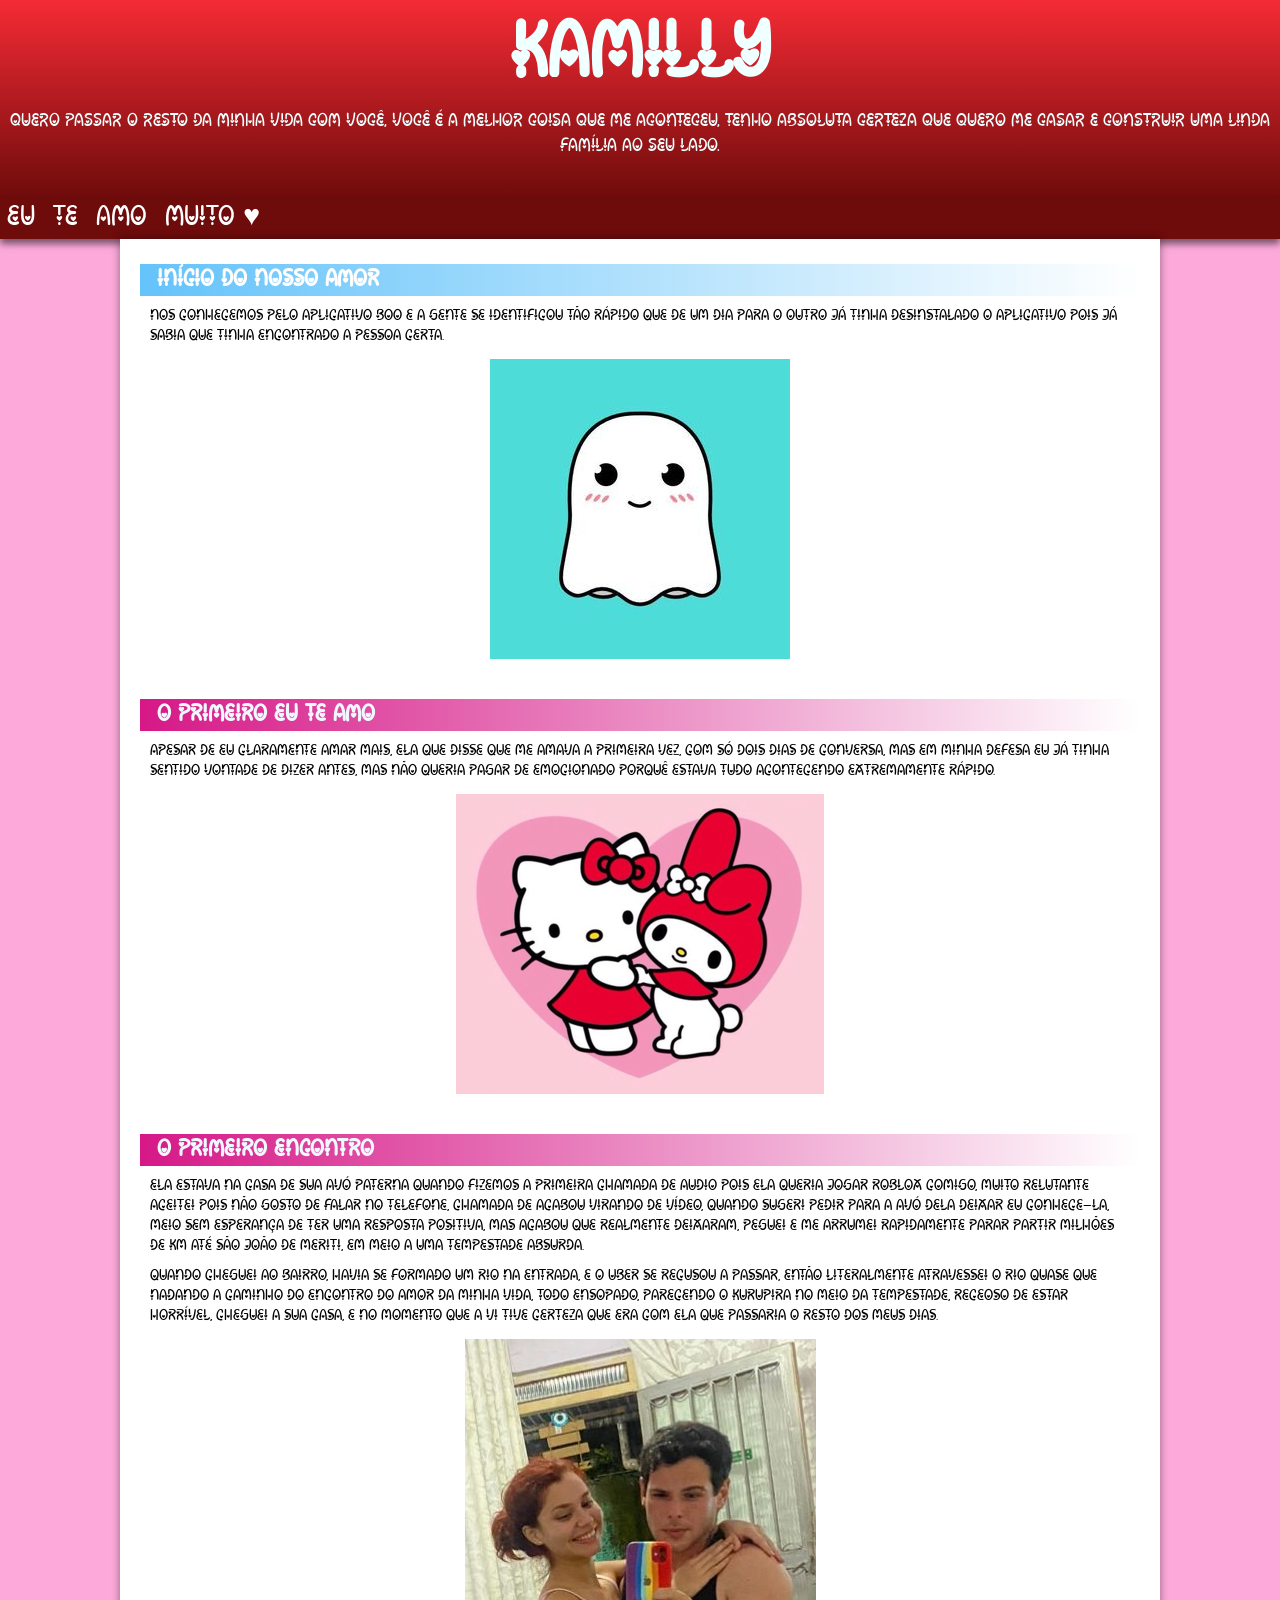
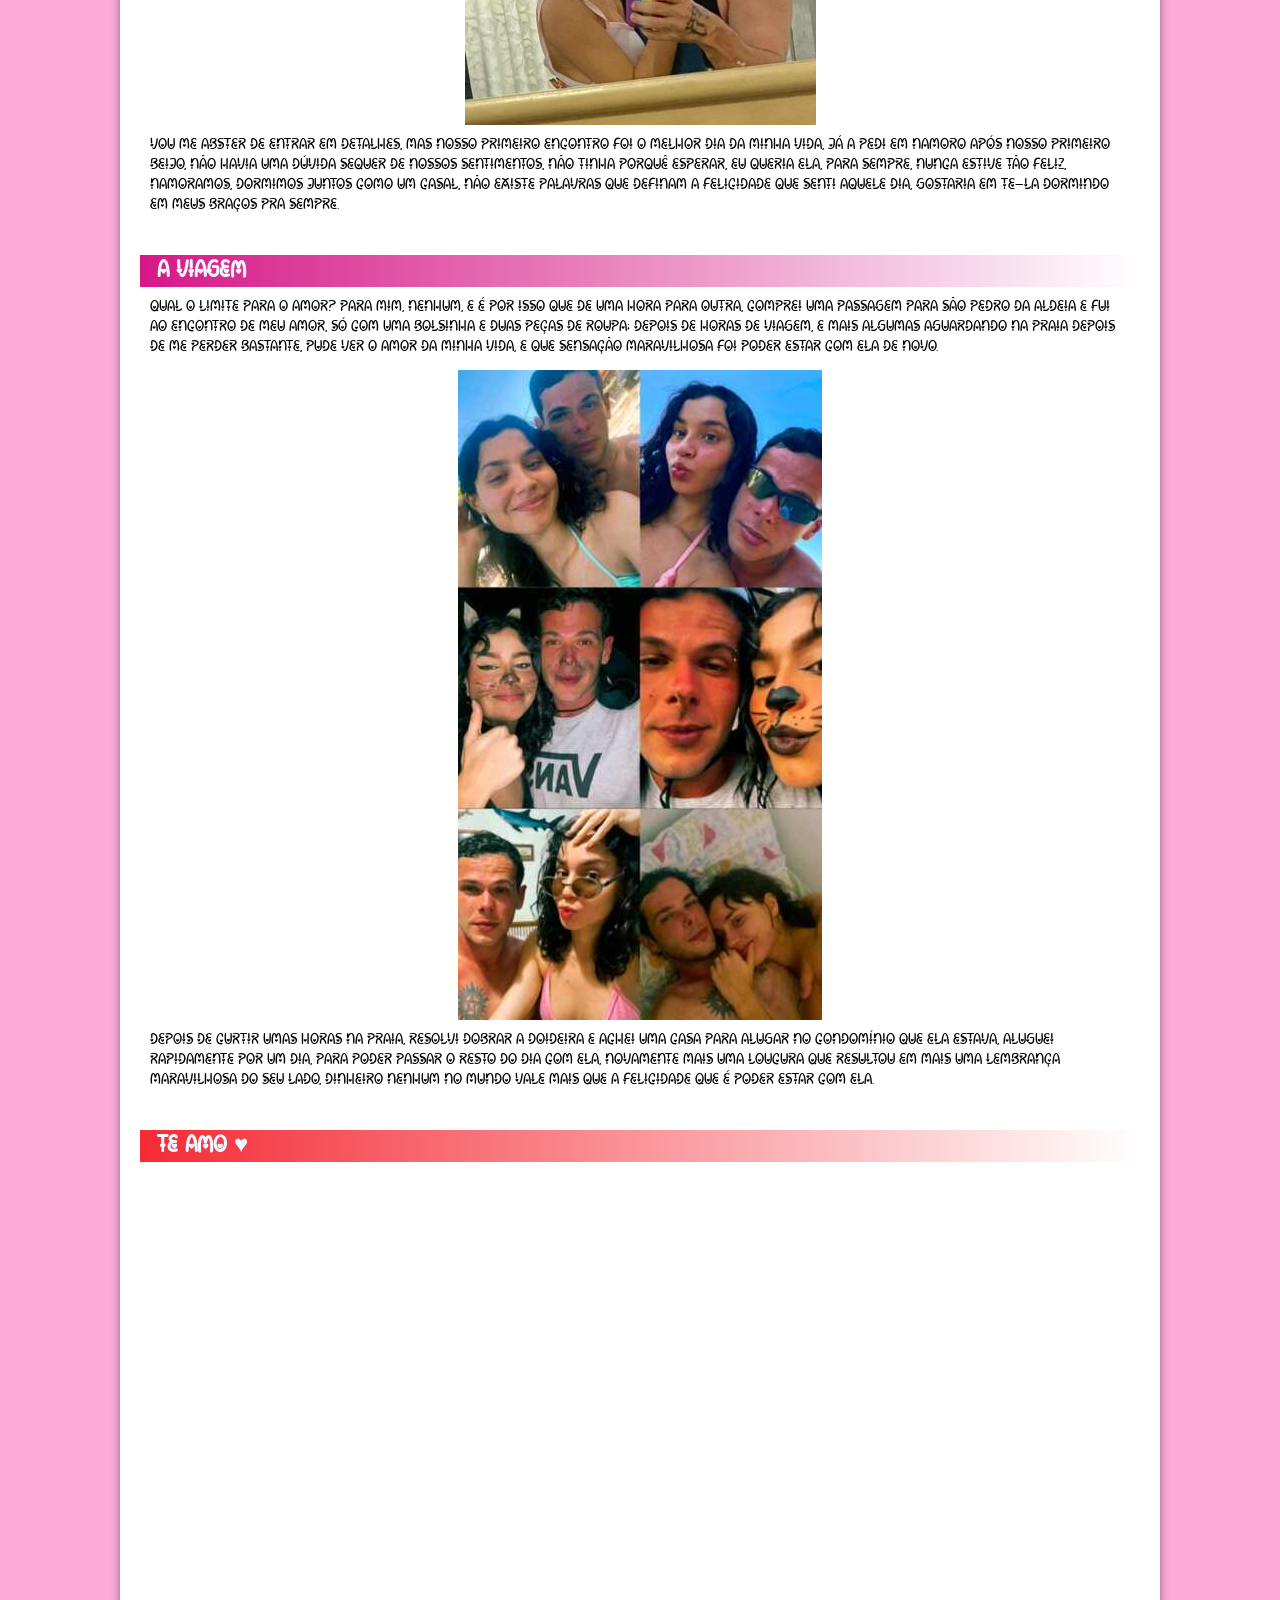
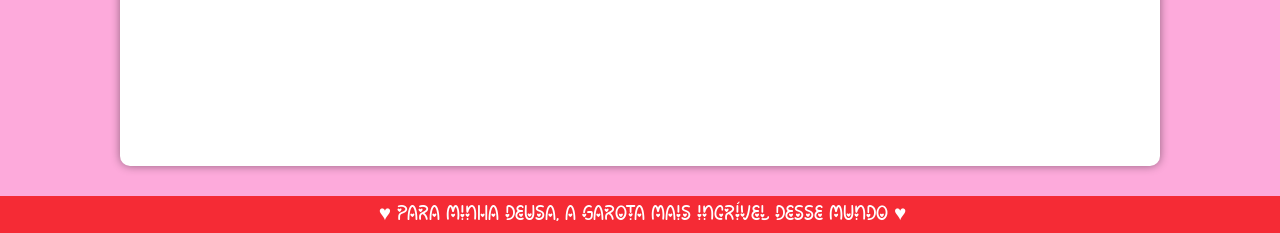
<file: index.html>
<!DOCTYPE html>
<html lang="pt-br">
<head>
    <meta charset="UTF-8">
    <meta name="viewport" content="width=device-width, initial-scale=1.0">
    <title>Meu amor</title>
    <link rel="stylesheet" href="amor.css">
    <link rel="shortcut icon" href="img/mymelody icon2.png" type="image/x-icon">
</head>
<body>
<header>
    <h1>Kamilly</h1>
    
    <p>Quero passar o resto da minha vida com você, você é a melhor coisa que me aconteceu, tenho absoluta certeza que quero me casar e construir uma linda família ao seu lado.</p>
</header>

    <nav>
        <a href="#">Eu</a>
        <a href="#">Te</a>
        <a href="#">Amo</a>
        <a href="#">Muito ♥</a>
    </nav>

<main>
    <h2 class="inicio">Início do nosso amor</h2>
    
    <p>Nos conhecemos pelo aplicativo boo e a gente se identificou tão rápido que de um dia para o outro já tinha desinstalado o aplicativo pois já sabia que tinha encontrado a pessoa certa.</p>
    
    <img src="img/boo 300.jpg" alt="boo"></img>
    
    <h2>O primeiro eu te amo</h2>
    
    <p>Apesar de eu claramente amar mais, ela que disse que me amava a primeira vez, com só dois dias de conversa, mas em minha defesa eu já tinha sentido vontade de dizer antes, mas não queria pagar de emocionado porquê estava tudo acontecendo extremamente rápido.</p>
    
    <img src="img/my melody 300.png" alt="my melody"></img>

    <h2>O primeiro encontro</h2>
    
    <p>Ela estava na casa de sua avó paterna quando fizemos a primeira chamada de audio pois ela queria jogar roblox comigo, muito relutante aceitei pois não gosto de falar no telefone, chamada de acabou virando de vídeo, quando sugeri pedir para a avó dela deixar eu conhece-la, meio sem esperança de ter uma resposta positiva, mas acabou que realmente deixaram, peguei e me arrumei rapidamente parar partir milhões de km até são joão de meriti, em meio a uma tempestade absurda.</p>

    <p>Quando cheguei ao bairro, havia se formado um rio na entrada, e o uber se recusou a passar, então literalmente atravessei o rio quase que nadando a caminho do encontro do amor da minha vida, todo ensopado, parecendo o kurupira no meio da tempestade, receoso de estar horrível, cheguei a sua casa, e no momento que a vi tive certeza que era com ela que passaria o resto dos meus dias.</p>
    
    <img src="img/us.png" alt="nós"></img>
    
    <p>Vou me abster de entrar em detalhes, mas nosso primeiro encontro foi o melhor dia da minha vida, já a pedi em namoro após nosso primeiro beijo, não havia uma dúvida sequer de nossos sentimentos, não tinha porquê esperar, eu queria ela, para sempre, nunca estive tão feliz, namoramos, dormimos juntos como um casal, não existe palavras que definam a felicidade que senti aquele dia, gostaria em te-la dormindo em meus braços pra sempre.</p>
    
    <aside>
    <h2>A viagem</h2>
        
        <p>Qual o limite para o amor? para mim, nenhum, e é por isso que de uma hora para outra, comprei uma passagem para são pedro da aldeia e fui ao encontro de meu amor, só com uma bolsinha e duas peças de roupa; Depois de horas de viagem, e mais algumas aguardando na praia depois de me perder bastante, pude ver o amor da minha vida, e que sensação maravilhosa foi poder estar com ela de novo.</p>
        
        <img src="img/nenê 650.jpg" alt="nenê"></img>

        <p>Depois de curtir umas horas na praia, resolvi dobrar a doideira e achei uma casa para alugar no condomínio que ela estava, aluguei rapidamente por um dia, para poder passar o resto do dia com ela, novamente mais uma loucura que resultou em mais uma lembrança maravilhosa do seu lado, dinheiro nenhum no mundo vale mais que a felicidade que é poder estar com ela.</p>
    </aside>

    <h2 class="teamo">Te amo ♥</h2>
    
    <div class="video"><iframe width="560" height="315" src="https://www.youtube.com/embed/oLF4gozavUs?si=Q_olSkeIIoypvCvr" title="YouTube video player" frameborder="0" allow="accelerometer; autoplay; clipboard-write; encrypted-media; gyroscope; picture-in-picture; web-share" allowfullscreen></iframe></div>
</main>
         
<footer>
    <p>♥ Para minha deusa, a garota mais incrível desse mundo ♥</p>
</footer>

</body>
</html>
</file>
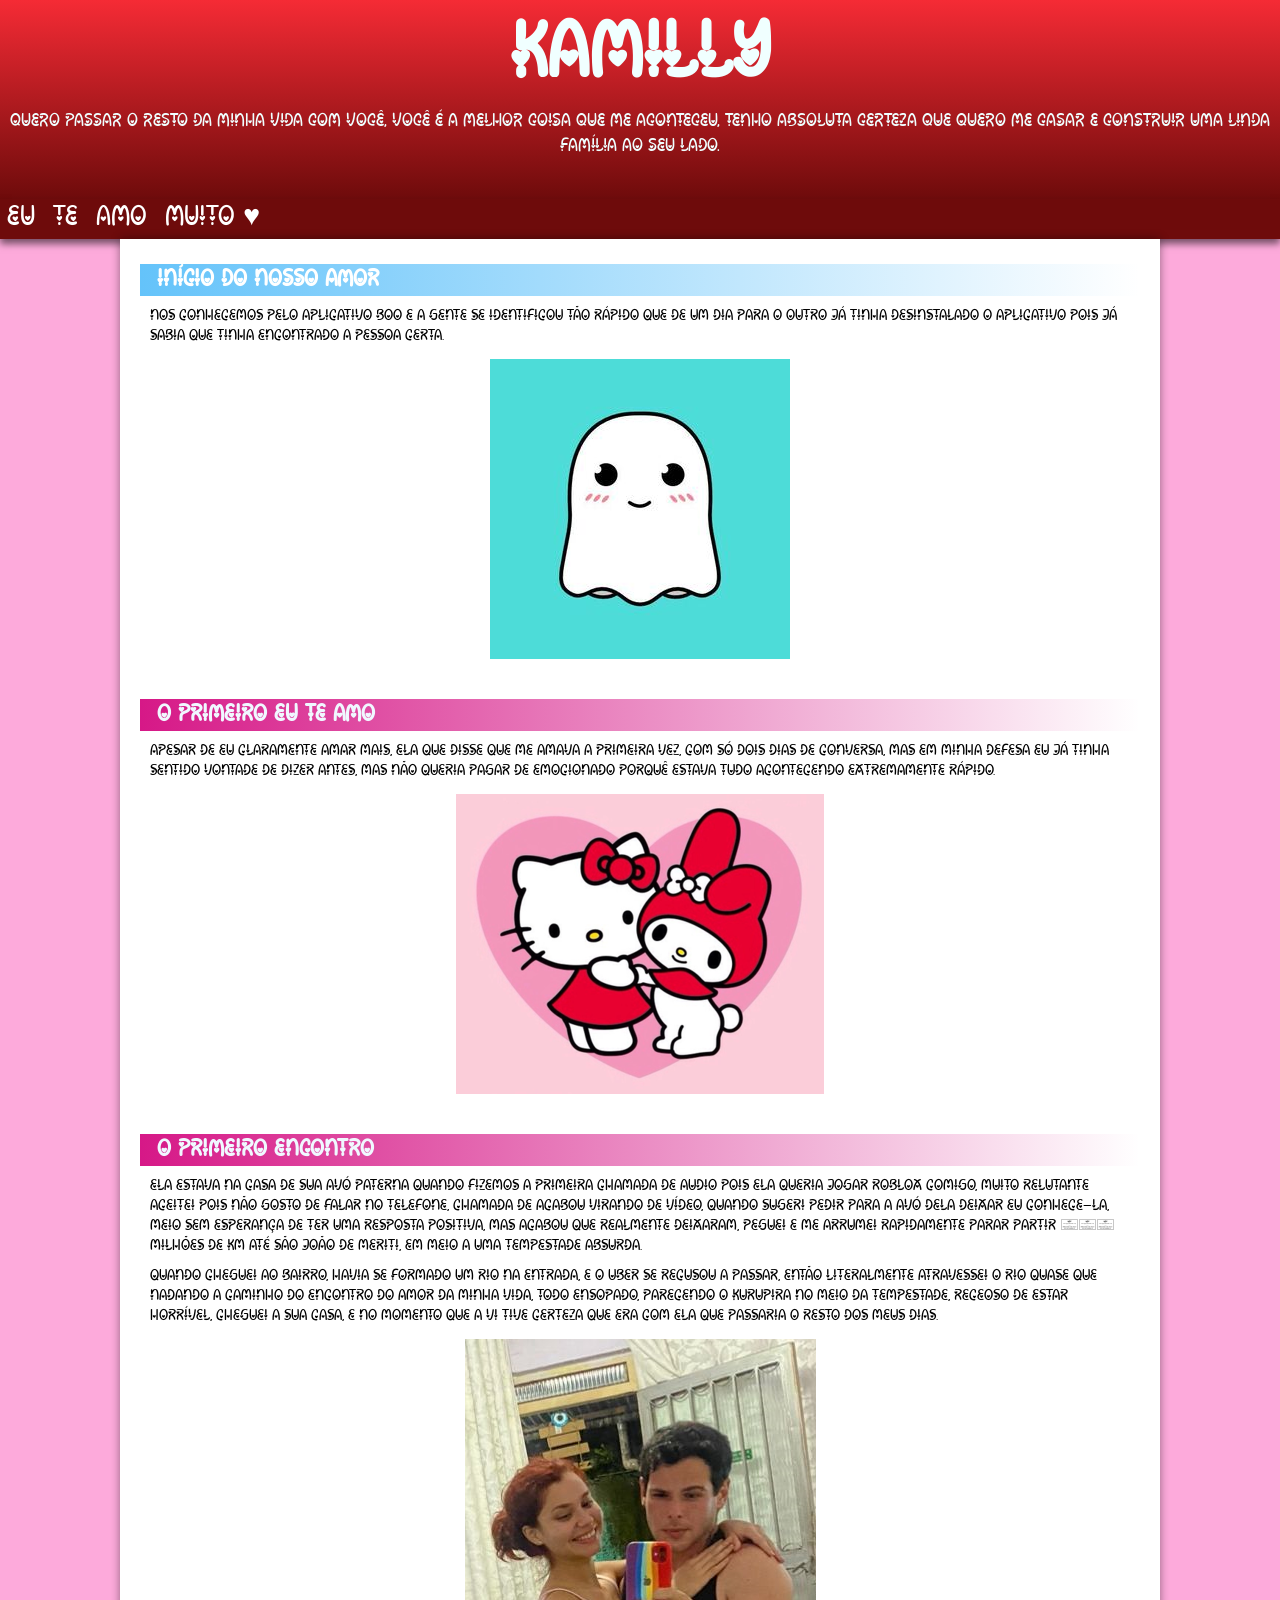
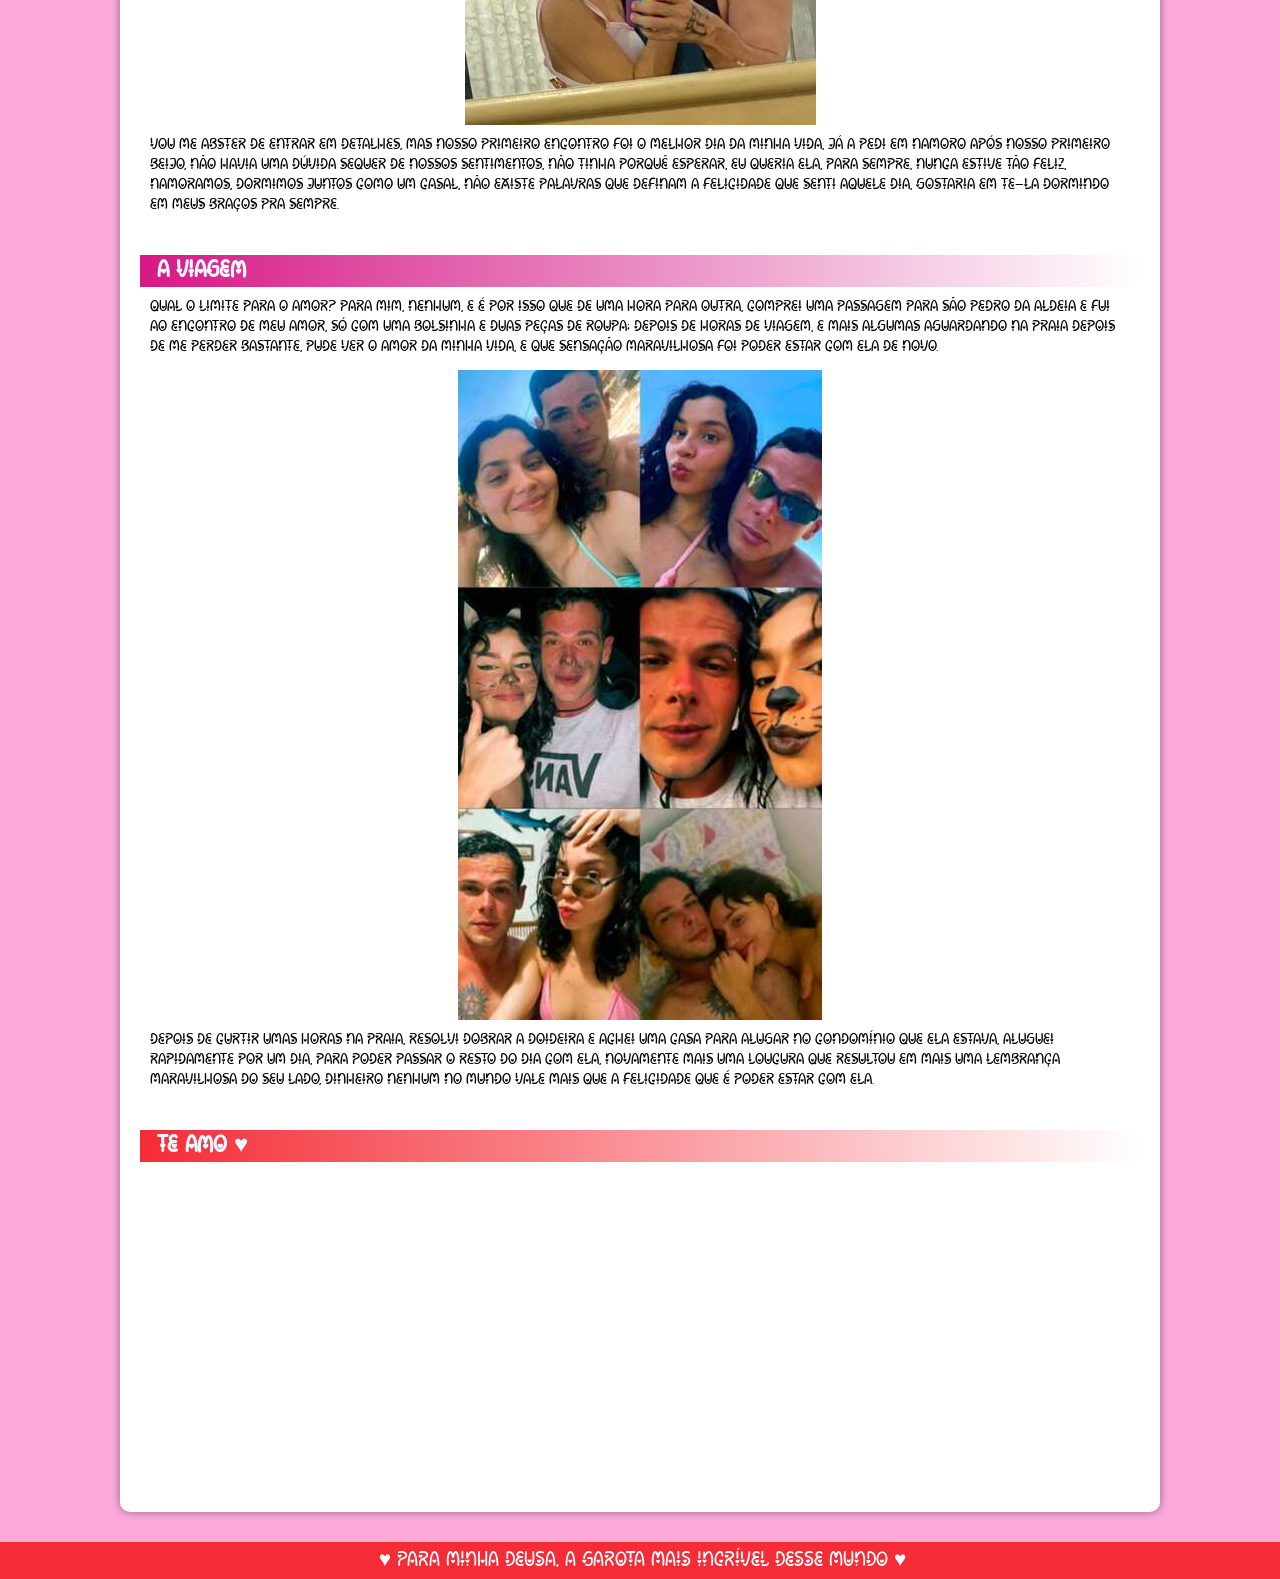
<file: index.html.html>
<!DOCTYPE html>
<html lang="pt-br">
<head>
    <meta charset="UTF-8">
    <meta name="viewport" content="width=device-width, initial-scale=1.0">
    <title>Meu amor</title>
    <link rel="stylesheet" href="amor.css">
    <link rel="shortcut icon" href="img/mymelody icon2.png" type="image/x-icon">
</head>
<body>
<header>
    <h1>Kamilly</h1>
    
    <p>Quero passar o resto da minha vida com você, você é a melhor coisa que me aconteceu, tenho absoluta certeza que quero me casar e construir uma linda família ao seu lado.</p>
</header>

    <nav>
        <a href="#">Eu</a>
        <a href="#">Te</a>
        <a href="#">Amo</a>
        <a href="#">Muito ♥</a>
    </nav>

<main>
    <h2 class="inicio">Início do nosso amor</h2>
    
    <p>Nos conhecemos pelo aplicativo boo e a gente se identificou tão rápido que de um dia para o outro já tinha desinstalado o aplicativo pois já sabia que tinha encontrado a pessoa certa.</p>
    
    <img src="img/boo 300.jpg" alt="boo"></img>
    
    <h2>O primeiro eu te amo</h2>
    
    <p>Apesar de eu claramente amar mais, ela que disse que me amava a primeira vez, com só dois dias de conversa, mas em minha defesa eu já tinha sentido vontade de dizer antes, mas não queria pagar de emocionado porquê estava tudo acontecendo extremamente rápido.</p>
    
    <img src="img/my melody 300.png" alt="my melody"></img>

    <h2>O primeiro encontro</h2>
    
    <p>Ela estava na casa de sua avó paterna quando fizemos a primeira chamada de audio pois ela queria jogar roblox comigo, muito relutante aceitei pois não gosto de falar no telefone, chamada de acabou virando de vídeo, quando sugeri pedir para a avó dela deixar eu conhece-la, meio sem esperança de ter uma resposta positiva, mas acabou que realmente deixaram, peguei e me arrumei rapidamente parar partir 300 milhões de km até são joão de meriti, em meio a uma tempestade absurda.</p>

    <p>Quando cheguei ao bairro, havia se formado um rio na entrada, e o uber se recusou a passar, então literalmente atravessei o rio quase que nadando a caminho do encontro do amor da minha vida, todo ensopado, parecendo o kurupira no meio da tempestade, receoso de estar horrível, cheguei a sua casa, e no momento que a vi tive certeza que era com ela que passaria o resto dos meus dias.</p>
    
    <img src="img/us.png" alt="nós"></img>
    
    <p>Vou me abster de entrar em detalhes, mas nosso primeiro encontro foi o melhor dia da minha vida, já a pedi em namoro após nosso primeiro beijo, não havia uma dúvida sequer de nossos sentimentos, não tinha porquê esperar, eu queria ela, para sempre, nunca estive tão feliz, namoramos, dormimos juntos como um casal, não existe palavras que definam a felicidade que senti aquele dia, gostaria em te-la dormindo em meus braços pra sempre.</p>
    
    <aside>
    <h2>A viagem</h2>
        
        <p>Qual o limite para o amor? para mim, nenhum, e é por isso que de uma hora para outra, comprei uma passagem para são pedro da aldeia e fui ao encontro de meu amor, só com uma bolsinha e duas peças de roupa; Depois de horas de viagem, e mais algumas aguardando na praia depois de me perder bastante, pude ver o amor da minha vida, e que sensação maravilhosa foi poder estar com ela de novo.</p>
        
        <img src="img/nenê 650.jpg" alt="nenê"></img>

        <p>Depois de curtir umas horas na praia, resolvi dobrar a doideira e achei uma casa para alugar no condomínio que ela estava, aluguei rapidamente por um dia, para poder passar o resto do dia com ela, novamente mais uma loucura que resultou em mais uma lembrança maravilhosa do seu lado, dinheiro nenhum no mundo vale mais que a felicidade que é poder estar com ela.</p>
    </aside>

    <h2 class="teamo">Te amo ♥</h2>
    
    <iframe width="560" height="315" src="https://www.youtube.com/embed/oLF4gozavUs?si=Q_olSkeIIoypvCvr" title="YouTube video player" frameborder="0" allow="accelerometer; autoplay; clipboard-write; encrypted-media; gyroscope; picture-in-picture; web-share" allowfullscreen></iframe>
</main>
         
<footer>
    <p>♥ Para minha deusa, a garota mais incrível desse mundo ♥</p>
</footer>

</body>
</html>
</file>
<file: amor.css>
@charset "UTF-8";

@font-face {
    font-family: 'Love';
    src: url('fontes/Wondrous\ Free.otf') format('opentype');
    src: url('fontes/Wondrous\ Free.ttf') format('truetype');
    font-weight: normal;
}

:root {
    --cor1: rgb(253, 170, 219); 
    --cor2: #f52b35;
    --cor3: #d61887;
    --cor4: #6e0b0b;

    --font-love: 'Love', Cursive;
}

body {
    background-color: var(--cor1);
    font-family: var(--font-love);
}

header {
    background-image: linear-gradient(to bottom, var(--cor2), var(--cor4));
    text-align: center;
    padding: 5px;
}

header > h1 {
    color: azure;
    font-family: var(--font-love);
    font-size: 5em;
    margin-bottom: 0px;
}

header > p {
    color: azure;
    font-family: var(--font-love);
    font-size: 1.2em;
    padding-bottom: 35px;
}

nav {
    background-color: var(--cor4);
    padding-bottom: 2px;
    box-shadow: 0px 5px 7px rgba(0, 0, 0, 0.527);
}

nav > a {
    color: white;
    font-family: var(--font-love);
    font-size: 1.8em;
    text-decoration: none;
    padding: 5px 7px 5px 7px;
}

nav > a:hover {
    background-color: #f52b35;
}

main {
    min-width: 300px;
    max-width: 1000px;
    margin-left: auto;
    margin-right: auto;
    margin-bottom: 30px;
    padding: 20px;
    background-color: white;
    box-shadow: 0px 0px 10px rgba(0, 0, 0, 0.418);
    border-bottom-left-radius: 10px;
    border-bottom-right-radius: 10px;
}

main h2.inicio {
    background-image: linear-gradient(to right, #64c3fa, transparent);
    color: rgb(255, 255, 255);
    margin-top: 5px;
    text-indent: 17px;
}

main h2 {
    background-image: linear-gradient(to right, var(--cor3), transparent);
    color: aliceblue;
    margin-top: 40px;
    text-indent: 17px;
}

main h2.teamo {
    background-image: linear-gradient(to right, #f52b35, transparent);
    color: aliceblue;
    text-indent: 17px;
    margin-top: 40px;
    margin-bottom: 15px;
}

main p {
    margin: 10px;
}

main img {
    margin: auto;
    display: block;
    margin-top: 13px;
}

footer {
    background-color: #f52b35;
    padding: 5px;
}

footer > p {
    font-size: 1.3em;
    text-align: center;
    color: white;
    padding-left: 5px;
}

iframe {
    margin: auto;
    display: block;
}

div.video {
    margin: 0px 0px 20px 0px;
    padding: 20px;
    padding-bottom: 55.3%;
    position: relative;
    margin-bottom: -4px;
}

div.video > iframe {
    position: absolute;
    top: 5%;
    left: 5%;
    width: 90%;
    height: 90%;
}

* {
    margin: 0px;
    padding: 0px;
}
</file>
